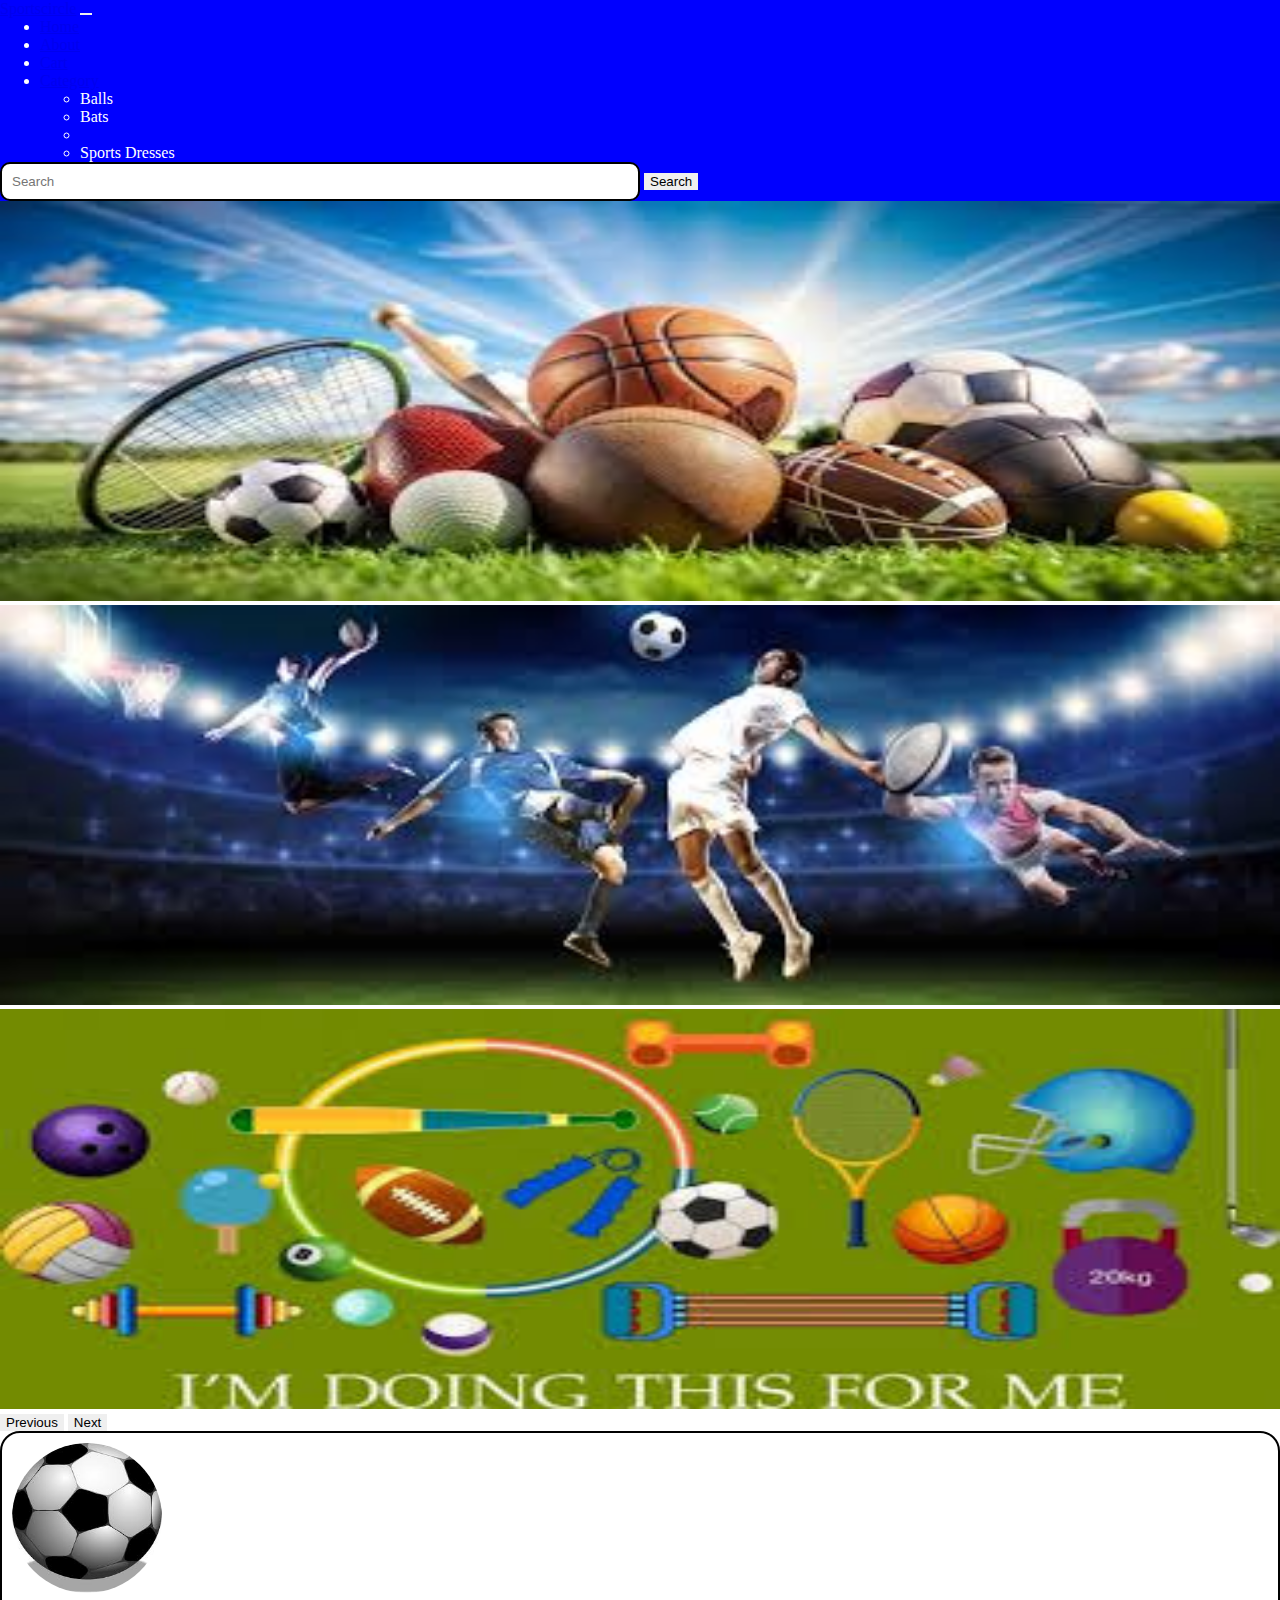
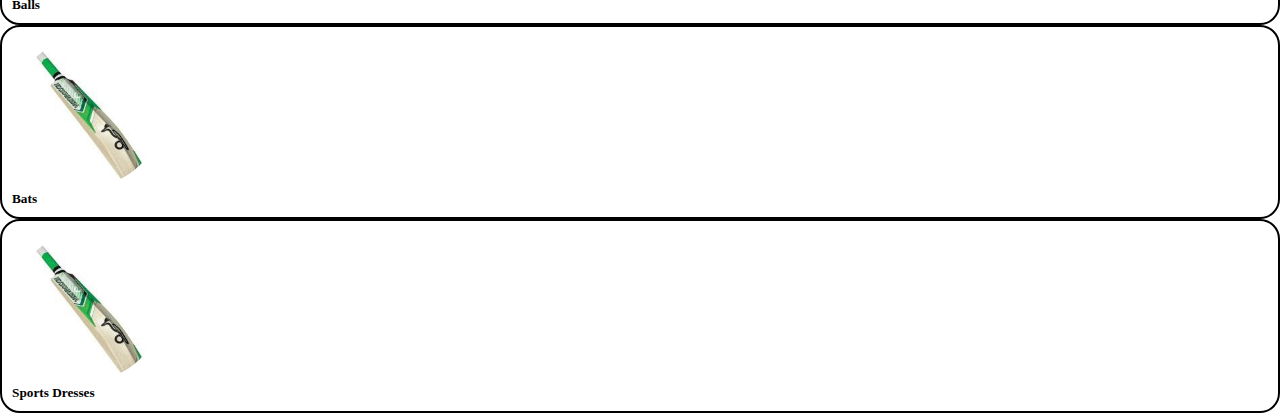
<file: index.html>
<!DOCTYPE html>
<html lang="en">
<head>
    <meta charset="UTF-8">
    <meta name="viewport" content="width=device-width, initial-scale=1.0">
    <title>Document</title>
</head>
<link href="https://cdn.jsdelivr.net/npm/bootstrap@5.3.5/dist/css/bootstrap.min.css"
 rel="stylesheet" integrity="sha384-SgOJa3DmI69IUzQ2PVdRZhwQ+dy64/BUtbMJw1MZ8t5HZApcHrRKUc4W0kG879m7" 
crossorigin="anonymous">

<link href="style.css" rel="stylesheet">
<body>
    <nav class="navbar navbar-expand-lg bg-body-tertiary">
        <div class="container-fluid">
          <a class="navbar-brand" href="#">Sportscircle</a>
          <button class="navbar-toggler" type="button" data-bs-toggle="collapse" data-bs-target="#navbarSupportedContent" aria-controls="navbarSupportedContent" aria-expanded="false" aria-label="Toggle navigation">
            <span class="navbar-toggler-icon"></span>
          </button>
          <div class="collapse navbar-collapse" id="navbarSupportedContent">
            <ul class="navbar-nav me-auto mb-2 mb-lg-0">
              <li class="nav-item">
                <a class="nav-link active" aria-current="page" href="index.html">Home</a>
              </li>
              <li class="nav-item">
                <a class="nav-link" href="#">About</a>
              </li>
              <li class="nav-item">
                <a class="nav-link" href="cart.html">Cart</a>
               <span id="cartcount" style="color: black;" class="cartcount" onload="cartcount()"></span> 
              </li>
              <li class="nav-item dropdown">
                <a class="nav-link dropdown-toggle" href="#" role="button" data-bs-toggle="dropdown" aria-expanded="false">
                  Category
                </a>
                <ul class="dropdown-menu">
                  <li><a class="dropdown-item" onclick="displayballs()">Balls</a></li>
                  <li><a class="dropdown-item" onclick="displaybats()">Bats</a></li>
                  <li><hr class="dropdown-divider"></li>
                  <li><a class="dropdown-item" onclick="displaydress()">Sports Dresses</a></li>
                </ul>
              </li>
             
            </ul>
            <form class="d-flex" role="search">
              <input class="form-control me-2" type="search" placeholder="Search" aria-label="Search"  id="searchbar" onkeyup="filteredProducts()">
              <button class="btn btn-outline-success" type="submit">Search</button>
            </form>
          </div>
        </div>
      </nav>

<section class="banner-section" id="banner-section">

      <div id="carouselExampleAutoplaying" class="carousel slide" data-bs-ride="carousel">
        <div class="carousel-inner">
          <div class="carousel-item active">
            <img src="./images/b1.jpg" class="d-block w-100" alt="...">
          </div>
          <div class="carousel-item">
            <img src="./images/b2.jpg" class="d-block w-100" alt="...">
          </div>
          <div class="carousel-item">
            <img src="./images/b3.jpg" class="d-block w-100" alt="...">
          </div>
        </div>
        <button class="carousel-control-prev" type="button" data-bs-target="#carouselExampleAutoplaying" data-bs-slide="prev">
          <span class="carousel-control-prev-icon" aria-hidden="true"></span>
          <span class="visually-hidden">Previous</span>
        </button>
        <button class="carousel-control-next" type="button" data-bs-target="#carouselExampleAutoplaying" data-bs-slide="next">
          <span class="carousel-control-next-icon" aria-hidden="true"></span>
          <span class="visually-hidden">Next</span>
        </button>
      </div>

    </section>
<section class="category-section" id="category-section">
    <div class="row row-cols-1 row-cols-md-4 g-4 m-5 ">
        <div class="col category">
          <div class="card h-100" onclick="displayballs()">
            <img src="./images/ball.jpg" class="card-img-top" alt="...">
            <div class="card-body">
              <h5 class="card-title">Balls</h5>
            </div>  
          </div>
        </div>
        <div class="col category">
          <div class="card h-100" onclick="displaybats()">
            <img src="./images/bat.jpg" class="card-img-top" alt="...">
            <div class="card-body">
              <h5 class="card-title">Bats</h5>
            </div>
          </div>
        </div>
        <div class="col category">
          <div class="card h-100" onclick="displaydress()">
            <img src="./images/bat.jpg" class="card-img-top" alt="...">
            <div class="card-body">
              <h5 class="card-title">Sports Dresses</h5>
            </div>
          </div>
        </div>
       
      </div>
    </section>

    <section class="balls-section m-5">

      
         <div class="cardlist row" id="productList">
         </div>
         </section>
 

          

   
       
      

      
   
 
 



</body>
<script src="script.js">


</script>
<script src="https://cdn.jsdelivr.net/npm/bootstrap@5.3.5/dist/js/bootstrap.bundle.min.js" integrity="sha384-k6d4wzSIapyDyv1kpU366/PK5hCdSbCRGRCMv+eplOQJWyd1fbcAu9OCUj5zNLiq" crossorigin="anonymous"></script>
</html>
</file>
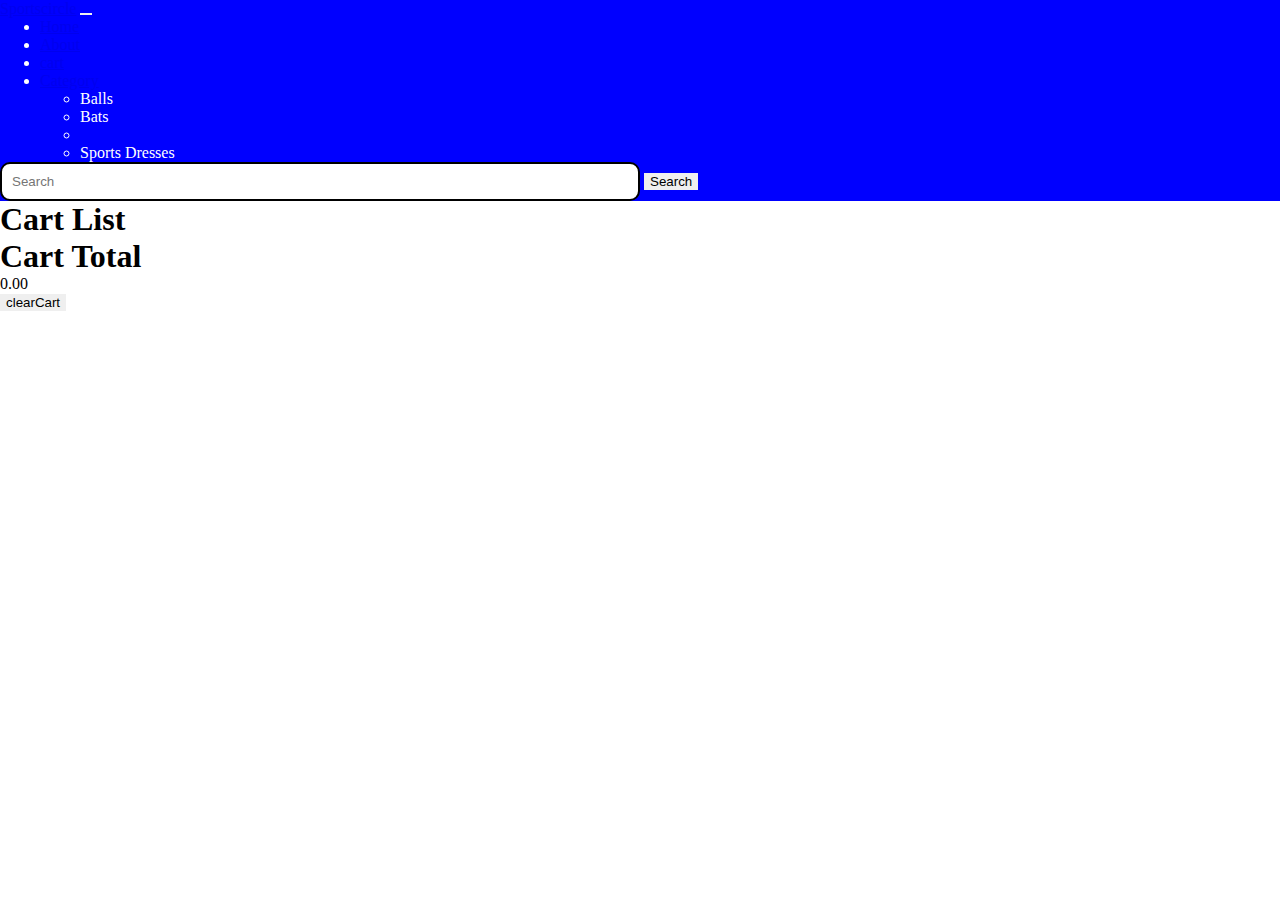
<file: cart.html>
<!DOCTYPE html>
      <html lang="en">
      <head>
          <meta charset="UTF-8">
          <meta name="viewport" content="width=device-width, initial-scale=1.0">
          <title>Document</title>
      </head>
      <link href="https://cdn.jsdelivr.net/npm/bootstrap@5.3.5/dist/css/bootstrap.min.css"
       rel="stylesheet" integrity="sha384-SgOJa3DmI69IUzQ2PVdRZhwQ+dy64/BUtbMJw1MZ8t5HZApcHrRKUc4W0kG879m7" 
      crossorigin="anonymous">
      
      <link href="style.css" rel="stylesheet">
      <body>
          <nav class="navbar navbar-expand-lg bg-body-tertiary">
              <div class="container-fluid">
                <a class="navbar-brand" href="#">Sportscircle</a>
                <button class="navbar-toggler" type="button" data-bs-toggle="collapse" data-bs-target="#navbarSupportedContent" aria-controls="navbarSupportedContent" aria-expanded="false" aria-label="Toggle navigation">
                  <span class="navbar-toggler-icon"></span>
                </button>
                <div class="collapse navbar-collapse" id="navbarSupportedContent">
                  <ul class="navbar-nav me-auto mb-2 mb-lg-0">
                    <li class="nav-item">
                      <a class="nav-link active" aria-current="page" href="index.html">Home</a>
                    </li>
                    <li class="nav-item">
                      <a class="nav-link" href="#">About</a>
                    </li>
                    <li class="nav-item">
                      <a class="nav-link" href="cart.html">cart</a>
                    </li>
                    <li class="nav-item dropdown">
                      <a class="nav-link dropdown-toggle" href="#" role="button" data-bs-toggle="dropdown" aria-expanded="false">
                        Category
                      </a>
                      <ul class="dropdown-menu">
                        <li><a class="dropdown-item" onclick="displayballs()">Balls</a></li>
                        <li><a class="dropdown-item" onclick="displaybats()">Bats</a></li>
                        <li><hr class="dropdown-divider"></li>
                        <li><a class="dropdown-item" onclick="displaydress()">Sports Dresses</a></li>
                      </ul>
                    </li>
                   
                  </ul>
                  <form class="d-flex" role="search">
                    <input class="form-control me-2" type="search" placeholder="Search" aria-label="Search">
                    <button class="btn btn-outline-success" type="submit">Search</button>
                  </form>
                </div>
              </div>
            </nav>
      
            <div id="Cart"><h1 class="text-center ">Cart List</h1>
                <ul id="cartList" class="row" ></ul>
        <h1>Cart Total</h1>
                <div id="cartTotal" class="p-3">0</div>
                <button id="clearCart" onclick="clearCart()" class="btn btn-danger">clearCart</button>
            </div>
      
                
      
         
             
            
      
            
         
       
       
      
      
      
      </body>
      <script src="script.js">
      
      
      </script>
      <script src="https://cdn.jsdelivr.net/npm/bootstrap@5.3.5/dist/js/bootstrap.bundle.min.js" integrity="sha384-k6d4wzSIapyDyv1kpU366/PK5hCdSbCRGRCMv+eplOQJWyd1fbcAu9OCUj5zNLiq" crossorigin="anonymous"></script>
      </html>
</file>
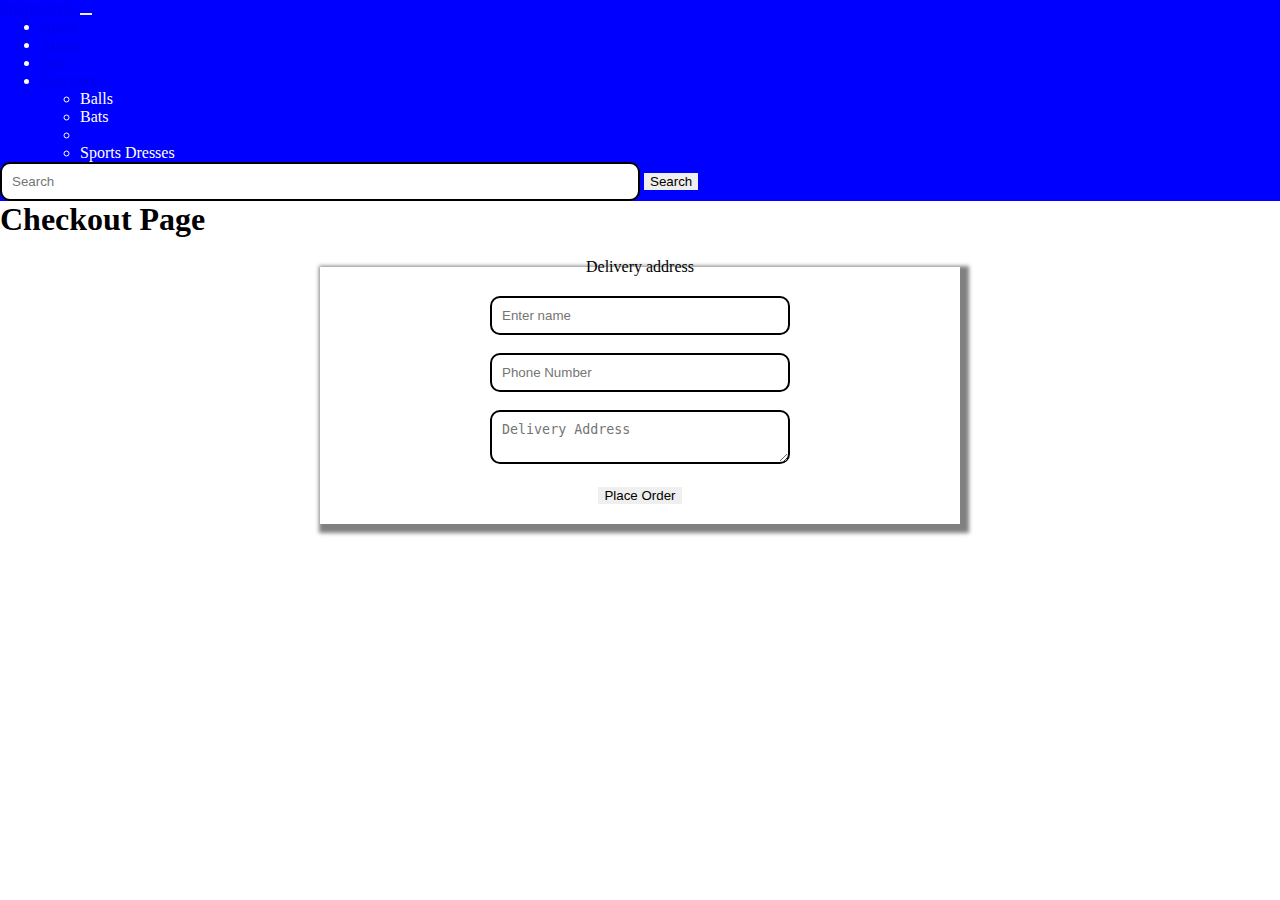
<file: Checkout.html>
<!DOCTYPE html>
<html lang="en">

<head>
    <meta charset="UTF-8">
    <meta name="viewport" content="width=device-width, initial-scale=1.0">
    <title>Document</title>

    <link href="https://cdn.jsdelivr.net/npm/bootstrap@5.3.5/dist/css/bootstrap.min.css"
    rel="stylesheet" integrity="sha384-SgOJa3DmI69IUzQ2PVdRZhwQ+dy64/BUtbMJw1MZ8t5HZApcHrRKUc4W0kG879m7" 
   crossorigin="anonymous">
<link  href="style.css" rel="stylesheet">


</head>

<body>
    <nav class="navbar navbar-expand-lg bg-body-tertiary">
        <div class="container-fluid">
          <a class="navbar-brand" href="#">Sportscircle</a>
          <button class="navbar-toggler" type="button" data-bs-toggle="collapse" data-bs-target="#navbarSupportedContent" aria-controls="navbarSupportedContent" aria-expanded="false" aria-label="Toggle navigation">
            <span class="navbar-toggler-icon"></span>
          </button>
          <div class="collapse navbar-collapse" id="navbarSupportedContent">
            <ul class="navbar-nav me-auto mb-2 mb-lg-0">
              <li class="nav-item">
                <a class="nav-link active" aria-current="page" href="index.html">Home</a>
              </li>
              <li class="nav-item">
                <a class="nav-link" href="#">About</a>
              </li>
              <li class="nav-item">
                <a class="nav-link" href="cart.html">cart</a>
              </li>
              <li class="nav-item dropdown">
                <a class="nav-link dropdown-toggle" href="#" role="button" data-bs-toggle="dropdown" aria-expanded="false">
                  Category
                </a>
                <ul class="dropdown-menu">
                  <li><a class="dropdown-item" onclick="displayballs()">Balls</a></li>
                  <li><a class="dropdown-item" onclick="displaybats()">Bats</a></li>
                  <li><hr class="dropdown-divider"></li>
                  <li><a class="dropdown-item" onclick="displaydress()">Sports Dresses</a></li>
                </ul>
              </li>
             
            </ul>
            <form class="d-flex" role="search">
              <input class="form-control me-2" type="search" placeholder="Search" aria-label="Search">
              <button class="btn btn-outline-success" type="submit">Search</button>
            </form>
          </div>
        </div>
      </nav>

    <div id="Checkout"><h1 class="text-center">Checkout Page</h1>
        <ul id="Checkoutitems" class="m-5"></ul>
    </div>

<section class="details">
    <form>
        <fieldset>
            <legend>Delivery address</legend>
       
        <input type="text" placeholder="Enter name">
        <br><br>
        <input type="number" placeholder="Phone Number">
        <br><br>
        <textarea placeholder="Delivery Address "></textarea>
        <br><br>
        <button onclick="orderplaced()" class="btn btn-success">Place Order</button>
    </fieldset>
    </form>
</section>


</body>

<script src="https://cdn.jsdelivr.net/npm/bootstrap@5.3.5/dist/js/bootstrap.bundle.min.js" integrity="sha384-k6d4wzSIapyDyv1kpU366/PK5hCdSbCRGRCMv+eplOQJWyd1fbcAu9OCUj5zNLiq" crossorigin="anonymous"></script>

 <script src="checkout.js"></script> 

</html>
</file>
<file: style.css>
*{
    margin: 0px;
    border: 0px;
    box-sizing: border-box;
}

nav{
    background-color: blue;
    color: white;
}

.banner-section img{
    width: 100%;
    height: 400px;
}
.card{
    border: 2px solid black;
    padding: 10px;
    border-radius: 20px;
    
}
.card img{
    border-radius: 50%;
    height: 150px;
    width: 150px;
  
}
.details fieldset{
    width: 50%;
    text-align: center;
    padding: 20px;
    margin: 20px auto;
    box-shadow: 4px 4px 4px 5px gray;

}
form input,textarea{
    width: 50%;
    padding: 10px;
    border: 2px solid black;
    border-radius: 10px;
}
.category{
    transition:transform 2s linear ;
}
.category:hover{
 box-shadow: 5px 5px 5px 5px grey;
 border-radius: 10px;
 transform: rotateX('180deg');
 


}
</file>
